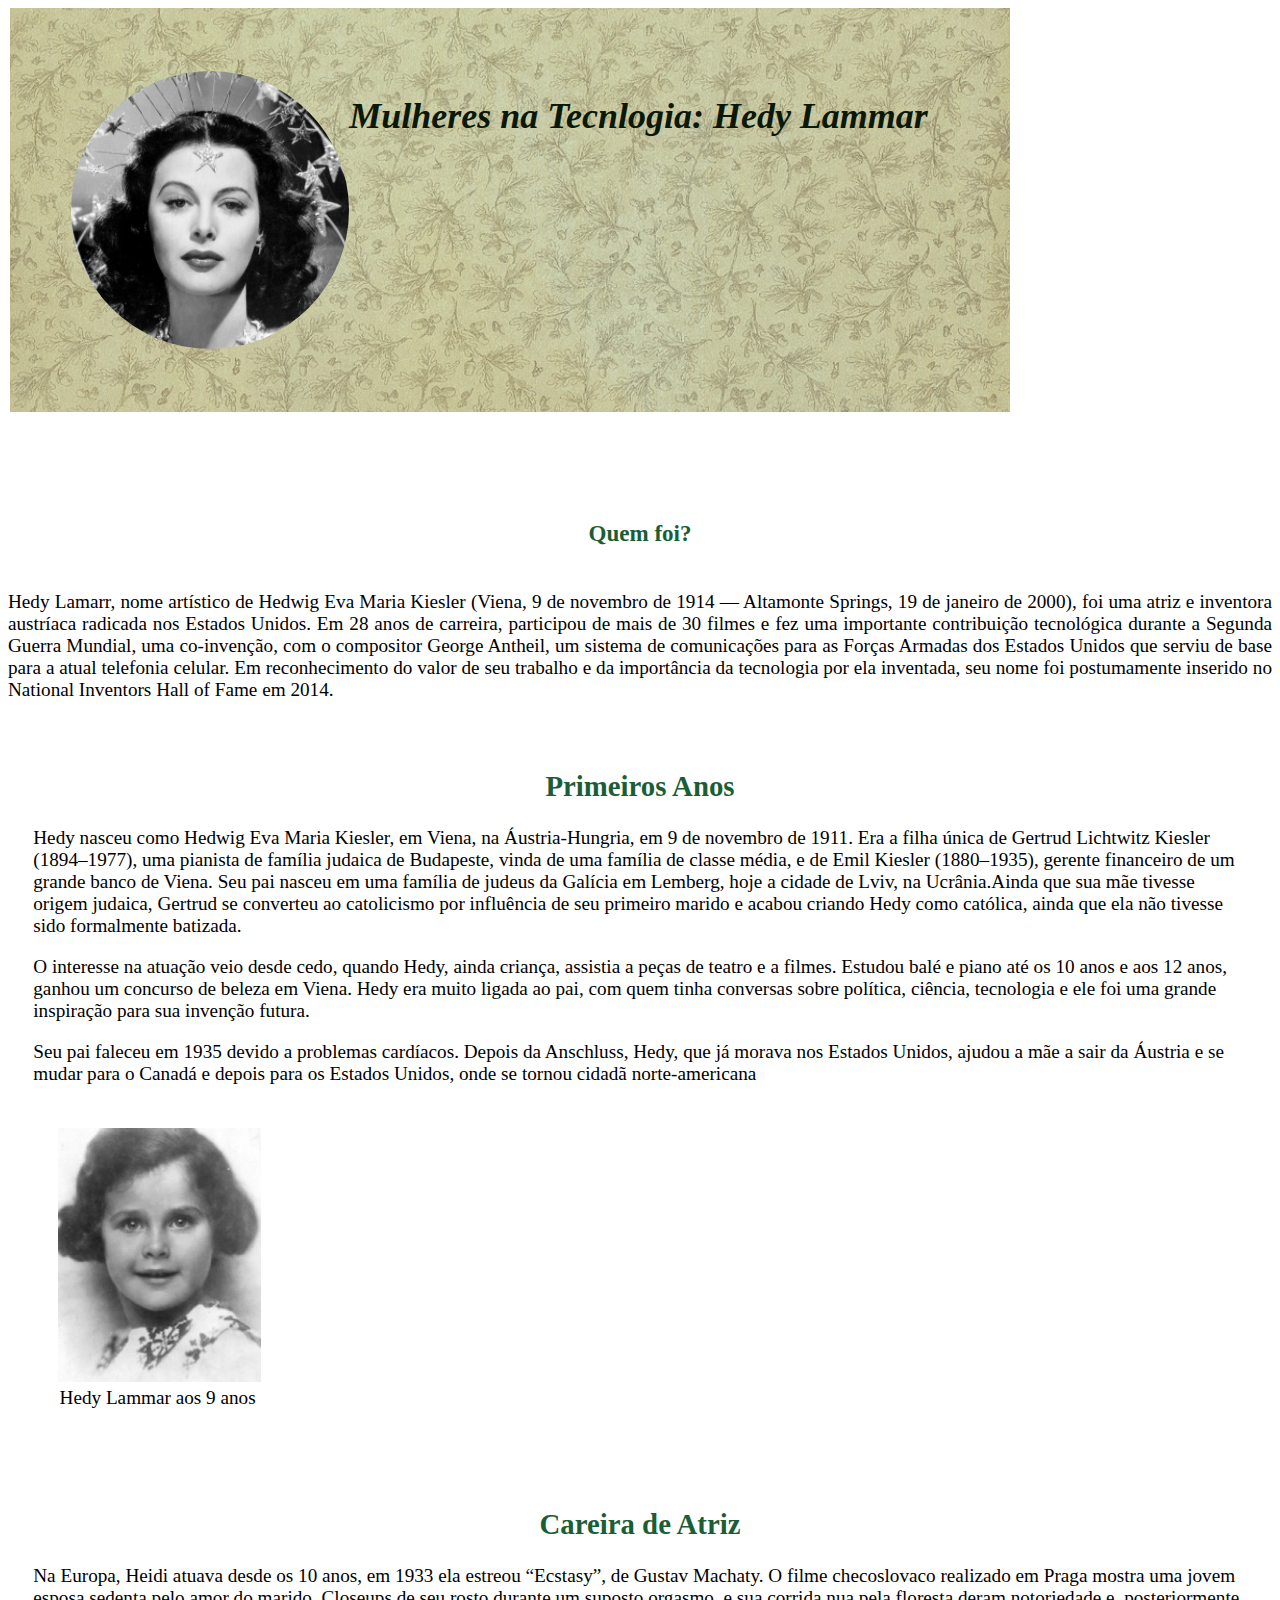
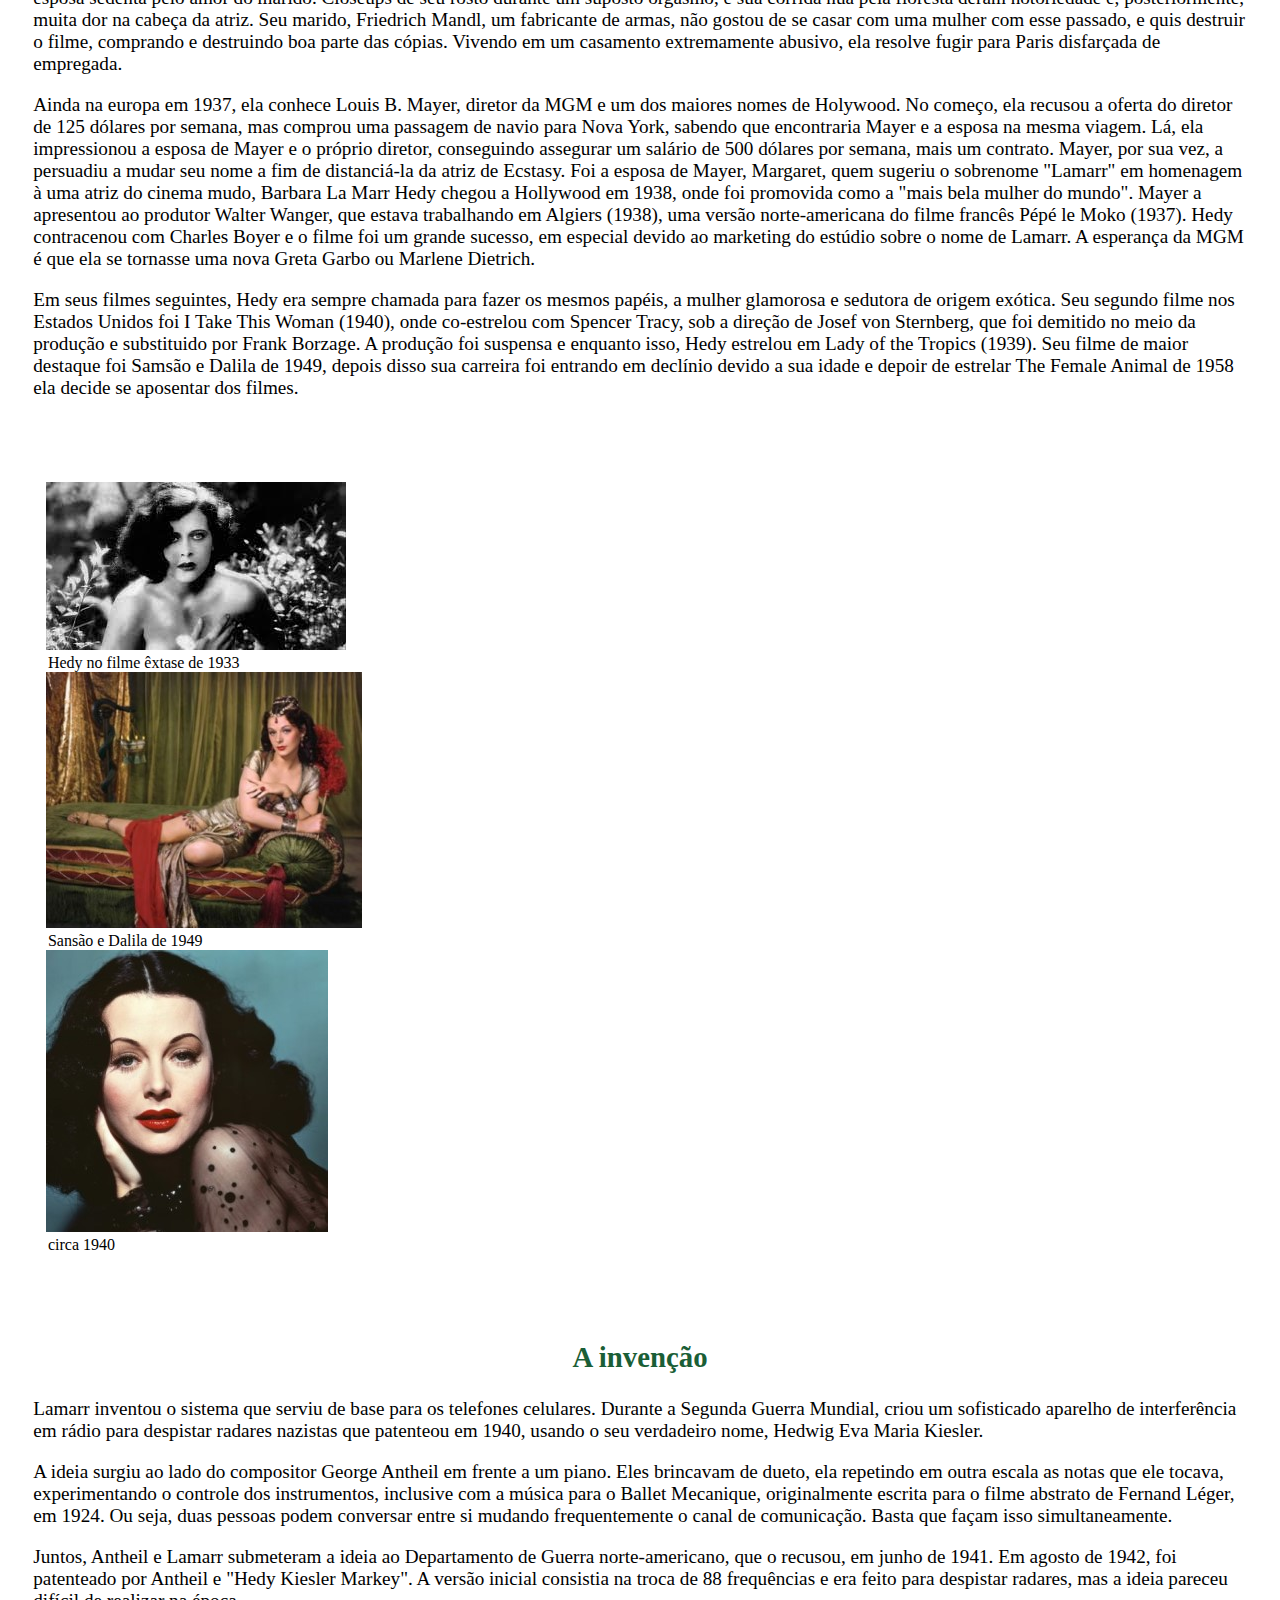
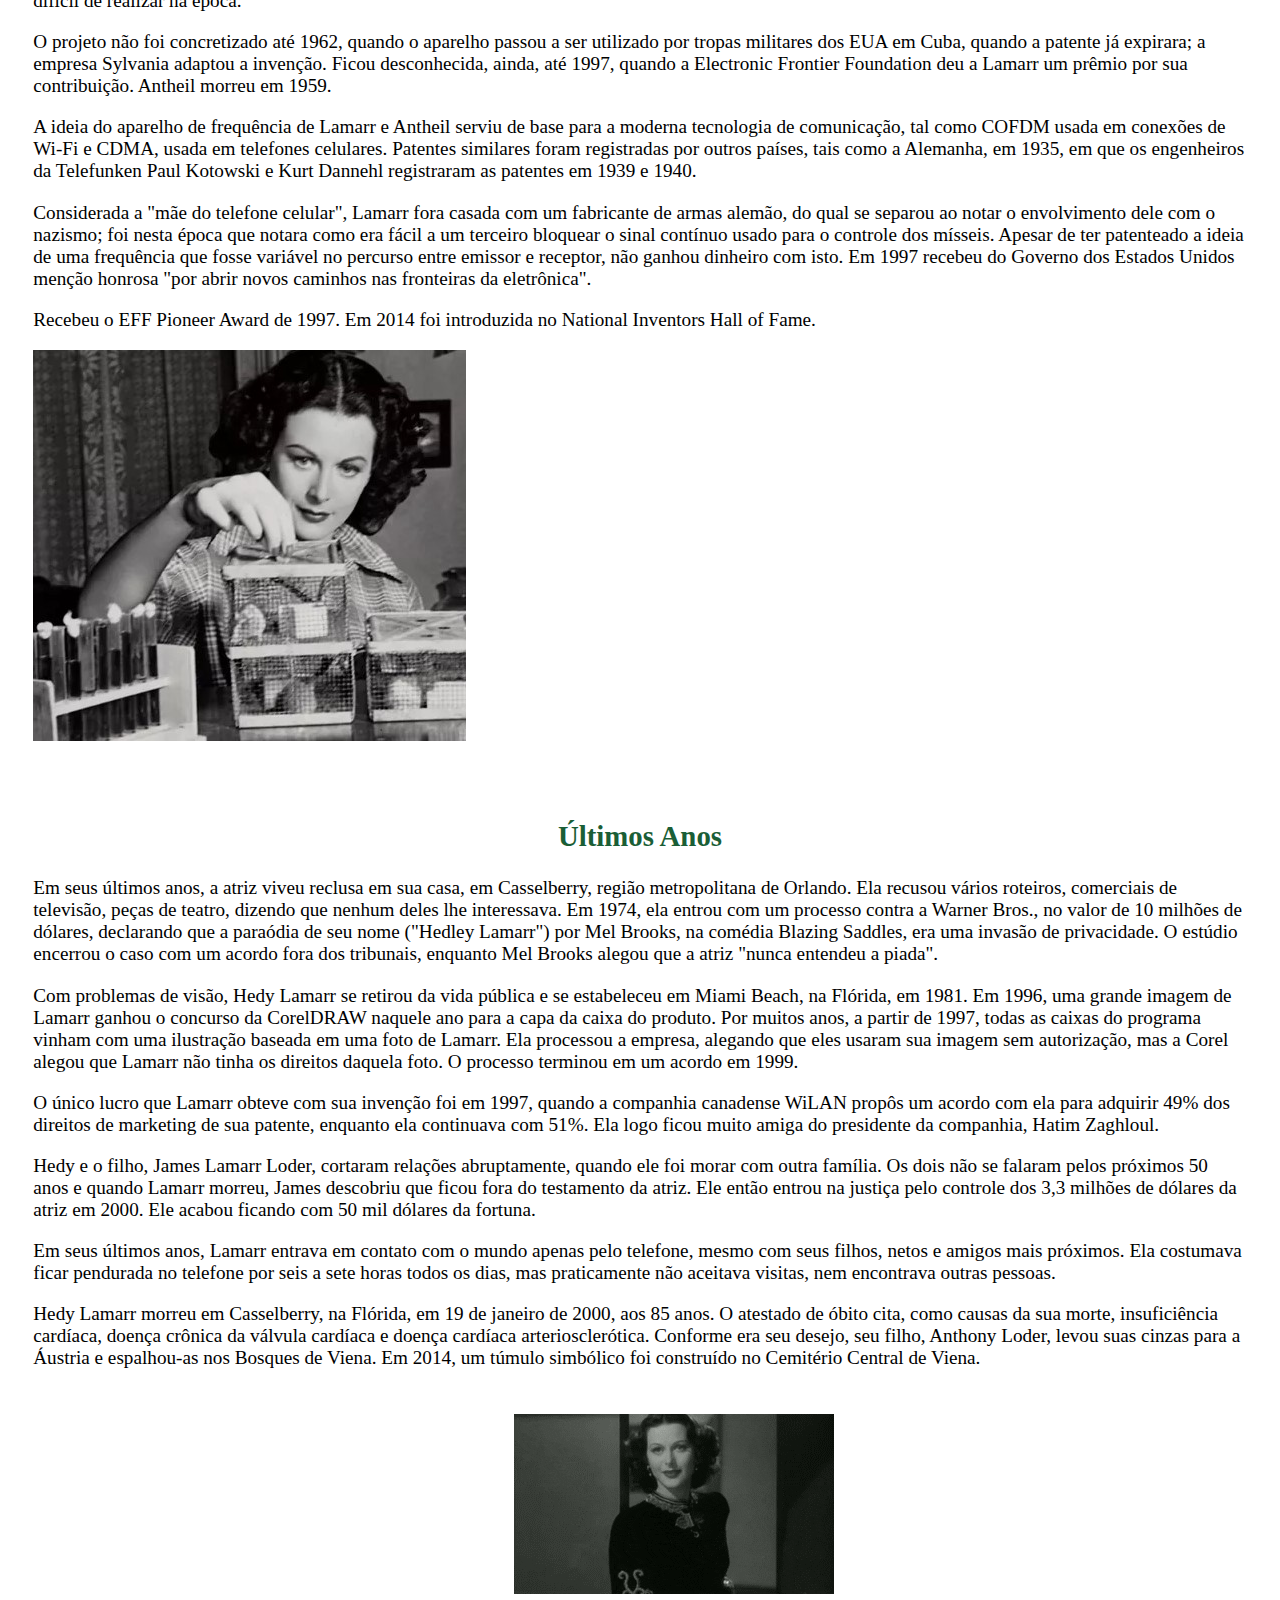
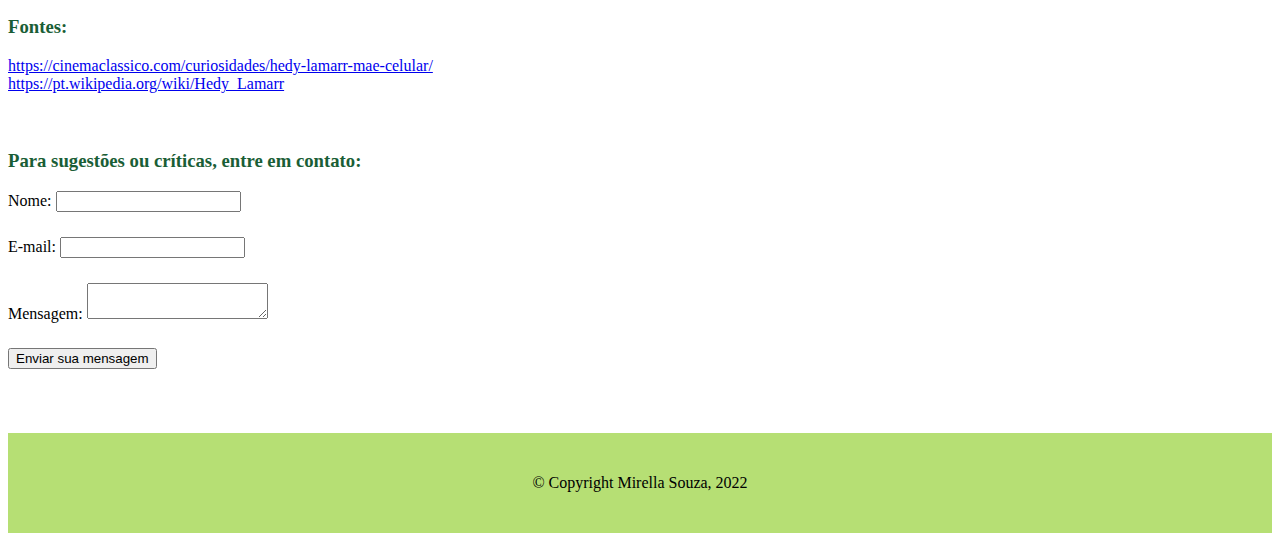
<file: exercicios/projeto-casa/Projeto - Mirella/index.html>
<!DOCTYPE html>
<html lang="pt-br">
<head>
    <meta charset="UTF-8">
    <meta http-equiv="X-UA-Compatible" content="IE=edge">
    <meta name="viewport" content="width=device-width, initial-scale=1.0">
    <title>Mulheres na Tecnologia: Hedy Lammar</title>
    <link rel="stylesheet" href="./estilo.css">
    
</head>
<body class="tudo">
    <body> 
        <header>
           <div class="cabeçalho">
               <img class="foto1" src="./img/imagens/Hady-Lamarr.png" alt="icone">
               <h1 class="titulo1">Mulheres na Tecnlogia: Hedy Lammar</h1>

           </div>
    
        
        </header>
        
        </div>
        <div class="intro">
            <h2 class="quem">Quem foi?</h2>
            <p>Hedy Lamarr, nome artístico de Hedwig Eva Maria Kiesler (Viena, 9 de novembro de 1914 — Altamonte Springs, 19 de janeiro de 2000), foi uma atriz e inventora austríaca radicada nos Estados Unidos.

                Em 28 anos de carreira, participou de mais de 30 filmes e fez uma importante contribuição tecnológica durante a Segunda Guerra Mundial, uma co-invenção, com o compositor George Antheil, um sistema de comunicações para as Forças Armadas dos Estados Unidos que serviu de base para a atual telefonia celular. Em reconhecimento do valor de seu trabalho e da importância da tecnologia por ela inventada, seu nome foi postumamente inserido no National Inventors Hall of Fame em 2014.</p>
        </div>
        
    
         <div class="introdução"> 
            <h2 class="primeiro">Primeiros Anos</h2>
            <p>    Hedy nasceu como Hedwig Eva Maria Kiesler, em Viena, na Áustria-Hungria, em 9 de novembro de 1911. Era a filha única de Gertrud Lichtwitz Kiesler (1894–1977), uma pianista de família judaica de Budapeste, vinda de uma família de classe média, e de Emil Kiesler (1880–1935), gerente financeiro de um grande banco de Viena. Seu pai nasceu em uma família de judeus da Galícia em Lemberg, hoje a cidade de Lviv, na Ucrânia.Ainda que sua mãe tivesse origem judaica, Gertrud se converteu ao catolicismo por influência de seu primeiro marido e acabou criando Hedy como católica, ainda que ela não tivesse sido formalmente batizada.</p>
    
                <p>O interesse na atuação veio desde cedo, quando Hedy, ainda criança, assistia a peças de teatro e a filmes. Estudou balé e piano até os 10 anos e aos 12 anos, ganhou um concurso de beleza em Viena. Hedy era muito ligada ao pai, com quem tinha conversas sobre política, ciência, tecnologia e ele foi uma grande inspiração para sua invenção futura.</p>
                
                <p>Seu pai faleceu em 1935 devido a problemas cardíacos. Depois da Anschluss, Hedy, que já morava nos Estados Unidos, ajudou a mãe a sair da Áustria e se mudar para o Canadá e depois para os Estados Unidos, onde se tornou cidadã norte-americana</p>
                <div class="criança"><img src="./img/imagens/9 anos.jpg" alt="Heidy criança" title="Heidy aos 9 anos" >
                <legend>Hedy Lammar aos 9 anos</legend></div>
            </div>
    
        </div>
        <div class="atriz">
            <h2 class="subt1">Careira de Atriz</h2>
             <p> Na Europa, Heidi atuava desde os 10 anos, em 1933 ela estreou “Ecstasy”, de Gustav Machaty. O filme checoslovaco realizado em Praga mostra uma jovem esposa sedenta pelo amor do marido. Closeups de seu rosto durante um suposto orgasmo, e sua corrida nua pela floresta deram notoriedade e, posteriormente, muita dor na cabeça da atriz. Seu marido, Friedrich Mandl, um fabricante de armas, não gostou de se casar com uma mulher com esse passado, e quis destruir o filme, comprando e destruindo boa parte das cópias. Vivendo em um casamento extremamente abusivo, ela resolve fugir para Paris disfarçada de empregada.</p>
                <p>Ainda na europa em 1937, ela conhece Louis B. Mayer, diretor da MGM e um dos maiores nomes de Holywood. No começo, ela recusou a oferta do diretor de 125 dólares por semana, mas comprou uma passagem de navio para Nova York, sabendo que encontraria Mayer e a esposa na mesma viagem. Lá, ela impressionou a esposa de Mayer e o próprio diretor, conseguindo assegurar um salário de 500 dólares por semana, mais um contrato. Mayer, por sua vez, a persuadiu a mudar seu nome a fim de distanciá-la da atriz de Ecstasy. Foi a esposa de Mayer, Margaret, quem sugeriu o sobrenome "Lamarr" em homenagem à uma atriz do cinema mudo, Barbara La Marr
                Hedy chegou a Hollywood em 1938, onde foi promovida como a "mais bela mulher do mundo". Mayer a apresentou ao produtor Walter Wanger, que estava trabalhando em Algiers (1938), uma versão norte-americana do filme francês Pépé le Moko (1937). Hedy contracenou com Charles Boyer e o filme foi um grande sucesso, em especial devido ao marketing do estúdio sobre o nome de Lamarr. A esperança da MGM é que ela se tornasse uma nova Greta Garbo ou Marlene Dietrich.</p>
    
               <p>   Em seus filmes seguintes, Hedy era sempre chamada para fazer os mesmos papéis, a mulher glamorosa e sedutora de origem exótica. Seu segundo filme nos Estados Unidos foi I Take This Woman (1940), onde co-estrelou com Spencer Tracy, sob a direção de Josef von Sternberg, que foi demitido no meio da produção e substituido por Frank Borzage. A produção foi suspensa e enquanto isso, Hedy estrelou em Lady of the Tropics (1939). Seu filme de maior destaque foi Samsão e Dalila de 1949, depois disso sua carreira foi entrando em declínio devido a sua idade e depoir de estrelar The Female Animal de 1958 ela decide se aposentar dos filmes.</p> 
                </div>
               <div class="imagens">
                 <div class="êxtase"><img src="./img/imagens/extase 1933.jpg" alt="extâse 1933" title="Extâse 1933"> <legend>Hedy no filme êxtase de 1933</legend></div>
                <div class="sansao"><img src="./img/imagens/dalila-de-sansao-e-dalila.jpg" alt="Sansão e Dalila" title="Sansão"> <legend>Sansão e Dalila de 1949</legend></div>
               <div class="glamour"> <img src="./img/imagens/hedy-3-.jpg" alt="heidy Lammar" title="Heidy"> <legend>circa 1940</legend></div></div>
    
            </div>
            <div class="Contribuiçao">
                <h2 class="subt3">A invenção</h2>
                <p>Lamarr inventou o sistema que serviu de base para os telefones celulares. Durante a Segunda Guerra Mundial, criou um sofisticado aparelho de interferência em rádio para despistar radares nazistas que patenteou em 1940, usando o seu verdadeiro nome, Hedwig Eva Maria Kiesler.</p>
    
                    <p>A ideia surgiu ao lado do compositor George Antheil em frente a um piano. Eles brincavam de dueto, ela repetindo em outra escala as notas que ele tocava, experimentando o controle dos instrumentos, inclusive com a música para o Ballet Mecanique, originalmente escrita para o filme abstrato de Fernand Léger, em 1924. Ou seja, duas pessoas podem conversar entre si mudando frequentemente o canal de comunicação. Basta que façam isso simultaneamente.</p>
                    
                    <p>Juntos, Antheil e Lamarr submeteram a ideia ao Departamento de Guerra norte-americano, que o recusou, em junho de 1941. Em agosto de 1942, foi patenteado por Antheil e "Hedy Kiesler Markey". A versão inicial consistia na troca de 88 frequências e era feito para despistar radares, mas a ideia pareceu difícil de realizar na época.</p>
                    
                    <p>O projeto não foi concretizado até 1962, quando o aparelho passou a ser utilizado por tropas militares dos EUA em Cuba, quando a patente já expirara; a empresa Sylvania adaptou a invenção. Ficou desconhecida, ainda, até 1997, quando a Electronic Frontier Foundation deu a Lamarr um prêmio por sua contribuição. Antheil morreu em 1959.</p>
                    
                    <p>A ideia do aparelho de frequência de Lamarr e Antheil serviu de base para a moderna tecnologia de comunicação, tal como COFDM usada em conexões de Wi-Fi e CDMA, usada em telefones celulares. Patentes similares foram registradas por outros países, tais como a Alemanha, em 1935, em que os engenheiros da Telefunken Paul Kotowski e Kurt Dannehl registraram as patentes em 1939 e 1940.</p>
                
                    <p>Considerada a "mãe do telefone celular", Lamarr fora casada com um fabricante de armas alemão, do qual se separou ao notar o envolvimento dele com o nazismo; foi nesta época que notara como era fácil a um terceiro bloquear o sinal contínuo usado para o controle dos mísseis. Apesar de ter patenteado a ideia de uma frequência que fosse variável no percurso entre emissor e receptor, não ganhou dinheiro com isto. Em 1997 recebeu do Governo dos Estados Unidos menção honrosa "por abrir novos caminhos nas fronteiras da eletrônica".</p>
                    
                    <p> Recebeu o EFF Pioneer Award de 1997. Em 2014 foi introduzida no National Inventors Hall of Fame.</p>
                    <div class="e"><img src="./img/imagens/tecnologica.jpg" alt="Hedy"></div>
            </div>
            <div class="último">
                <h2 class="subt3">Últimos Anos</h2>
                <p>Em seus últimos anos, a atriz viveu reclusa em sua casa, em Casselberry, região metropolitana de Orlando. Ela recusou vários roteiros, comerciais de televisão, peças de teatro, dizendo que nenhum deles lhe interessava. Em 1974, ela entrou com um processo contra a Warner Bros., no valor de 10 milhões de dólares, declarando que a paraódia de seu nome ("Hedley Lamarr") por Mel Brooks, na comédia Blazing Saddles, era uma invasão de privacidade. O estúdio encerrou o caso com um acordo fora dos tribunais, enquanto Mel Brooks alegou que a atriz "nunca entendeu a piada".</p>
    
                   <p> Com problemas de visão, Hedy Lamarr se retirou da vida pública e se estabeleceu em Miami Beach, na Flórida, em 1981.
                    
                    Em 1996, uma grande imagem de Lamarr ganhou o concurso da CorelDRAW naquele ano para a capa da caixa do produto. Por muitos anos, a partir de 1997, todas as caixas do programa vinham com uma ilustração baseada em uma foto de Lamarr. Ela processou a empresa, alegando que eles usaram sua imagem sem autorização, mas a Corel alegou que Lamarr não tinha os direitos daquela foto. O processo terminou em um acordo em 1999.</p>
                    
                   <p> O único lucro que Lamarr obteve com sua invenção foi em 1997, quando a companhia canadense WiLAN propôs um acordo com ela para adquirir 49% dos direitos de marketing de sua patente, enquanto ela continuava com 51%. Ela logo ficou muito amiga do presidente da companhia, Hatim Zaghloul.</p>
                    
                   <p> Hedy e o filho, James Lamarr Loder, cortaram relações abruptamente, quando ele foi morar com outra família. Os dois não se falaram pelos próximos 50 anos e quando Lamarr morreu, James descobriu que ficou fora do testamento da atriz. Ele então entrou na justiça pelo controle dos 3,3 milhões de dólares da atriz em 2000. Ele acabou ficando com 50 mil dólares da fortuna.</p>
                    
                     <p> Em seus últimos anos, Lamarr entrava em contato com o mundo apenas pelo telefone, mesmo com seus filhos, netos e amigos mais próximos. Ela costumava ficar pendurada no telefone por seis a sete horas todos os dias, mas praticamente não aceitava visitas, nem encontrava outras pessoas.</p>
            
                   <p> Hedy Lamarr morreu em Casselberry, na Flórida, em 19 de janeiro de 2000, aos 85 anos. O atestado de óbito cita, como causas da sua morte, insuficiência cardíaca, doença crônica da válvula cardíaca e doença cardíaca arteriosclerótica. Conforme era seu desejo, seu filho, Anthony Loder, levou suas cinzas para a Áustria e espalhou-as nos Bosques de Viena. Em 2014, um túmulo simbólico foi construído no Cemitério Central de Viena.</p>
                  
    
            </div>
             <div class="gif"><img src="./img/imagens/giphy.gif" alt="gif"></div>
         <div>
            <h3 class="fontes">Fontes:</h3>
           <div class="f1"><a href="https://cinemaclassico.com/curiosidades/hedy-lamarr-mae-celular/" target="_blank">https://cinemaclassico.com/curiosidades/hedy-lamarr-mae-celular/</a></div>
           <div class="f2"> <a href="https://pt.wikipedia.org/wiki/Hedy_Lamarr">https://pt.wikipedia.org/wiki/Hedy_Lamarr</a></div>
        </div>
        <div class="form">
            <h3 class="aga3">Para sugestões ou críticas, entre em contato:</h3>
            <form action="/pagina-processa-dados-do-form" method="post">
            <div class="nome">
                <label  for="nome">Nome:</label>
                <input type="text" id="nome" name="usuario_nome" />
            </div>
            <div class="email">
                <label  for="email">E-mail:</label>
                <input type="email" id="email" name="usuario_email" />
            </div>
            <div class="msg">
                <label  for="msg">Mensagem:</label>
                <textarea id="msg" name="usuario_msg"></textarea>
            </div>
        
            <div class="button">
                <button type="submit">Enviar sua mensagem</button>
            </div>
        </form></div>
        
        
    </body>
    <footer class="rodape">
        <p>&copy; Copyright Mirella Souza, 2022</p>
    </footer>
    
    </html>
</body>
</html>
</file>
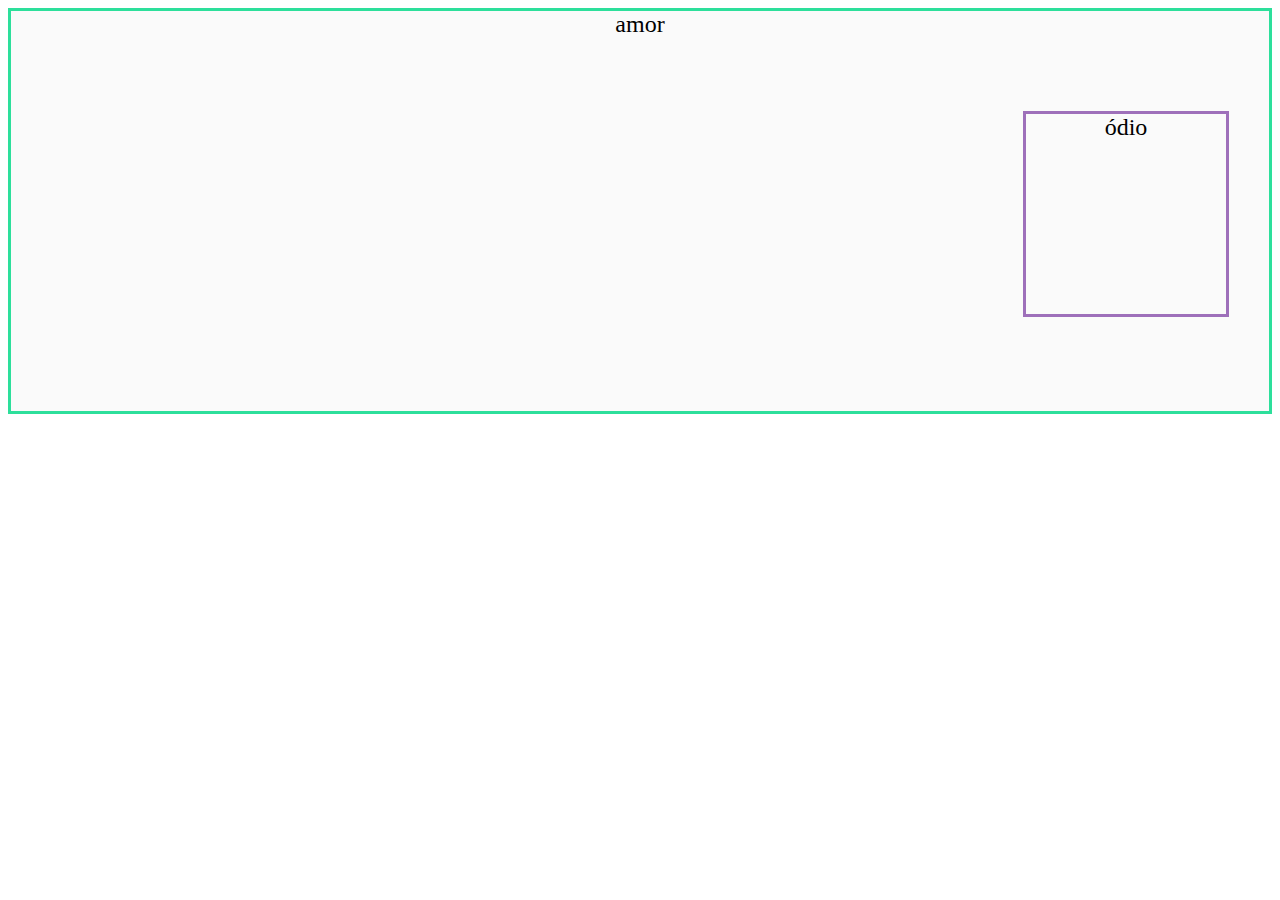
<file: exercicios/para-sala/exercício.html>
<!DOCTYPE html>
<html lang="en">
<head>
    <meta charset="UTF-8">
    <meta http-equiv="X-UA-Compatible" content="IE=edge">
    <meta name="viewport" content="width=device-width, initial-scale=1.0">
    <title>Exercício</title>
    <link rel="stylesheet" href="./ecercício.css">
</head>
<body>
    <div id="parent"> amor
<div id="child">ódio</div>
    </div>
</body>
</html>
</file>
<file: exercicios/projeto-casa/Projeto - Mirella/estilo.css>
.tudo{
    font-family:'Lucida Sans';
}

.cabeçalho{
    display: flex;
      
    background-size: cover;
    padding: 5%;  
    font-size: 200%;   
    text-decoration: dotted;
    text-align: left;
    color:rgb(11, 24, 5);
    font-style: italic;
    max-width: 100%;
    text-align: center;
    border-width: 15ch; padding-bottom: 5%;
    background-repeat: no-repeat;
    background-size: 100%;
    background-image: url(./img/imagens/background.jpg);
 


}

.foto1{
    border-radius:100%;

}
.introdução{
    padding-top:  5%;
}




.criança{
    padding: 2%;
    height: inherit;



}

.imagens{
        padding: 3%;
    
        display:ruby-base;
        
    
}
 
 .titulo, .subt1, .subt2, .subt3, .primeiro{
    text-align: center;
    color: #1a5e36;
 }
 .quem{
    text-align: center;
    color: #1a5e36;


 }
 .intro{
    padding-top: 5%;
    font-size: larger;
    text-align: justify;
 }
 .quem, .introdução, .atriz, .Contribuiçao, .último{
    padding: 2%;
   font-size: larger;

 }
.aga3{
    color: #1a5e36;
}
.form{
    vertical-align: auto;
    resize: vertical;
    padding-bottom: 5%;
}

 
.nome, .email, .msg{
    color: black;
    padding-bottom: 2%;
}

 
 .rodape{ 
    background-color: #b6df74;
    text-align: center;
    padding: 2%;

 }
    
.fontes{
    color: #1a5e36;


} 
.f2{
    padding-bottom: 3%;
}

 .gif{
    padding-left: 40%;
 }

 @media (min-width: 480px) {
    .tudo{ align-items: center;
        width: auto;
        
        
    }
    .cabeçalho{
        font-size: small;
        background-size: 1000px;
        background-position: 2px;
    }
    

    }
    .imagens{
        display: inline-block;
        
       
    }
    @media (min-width: 600px){
        .tudo{ align-items: center;
            width: auto;
            
            
        }
        .cabeçalho{
            font-size: large;
            background-size: 1000px;
            background-position: 2px;
        }
        
    
        }
        .imagens{
            display: inline-block;
            
           
        }
</file>
<file: exercicios/para-sala/ecercício.css>
#parent {
    position: relative;
    width: 500 px;
    height: 400px;
    background-color: #fafafa;
    border: solid 3px #2ddf9b;
    font-size: 24px;
    text-align: center;
}

#child{
    position: absolute;
    right: 40px;
    top: 100px;
    width: 200px;
    height: 200px;
    background-color: #fafafa;
    border: solid 3px#9e70ba;
    ;
    font-size: 24px;
    text-align: center;
}
</file>
